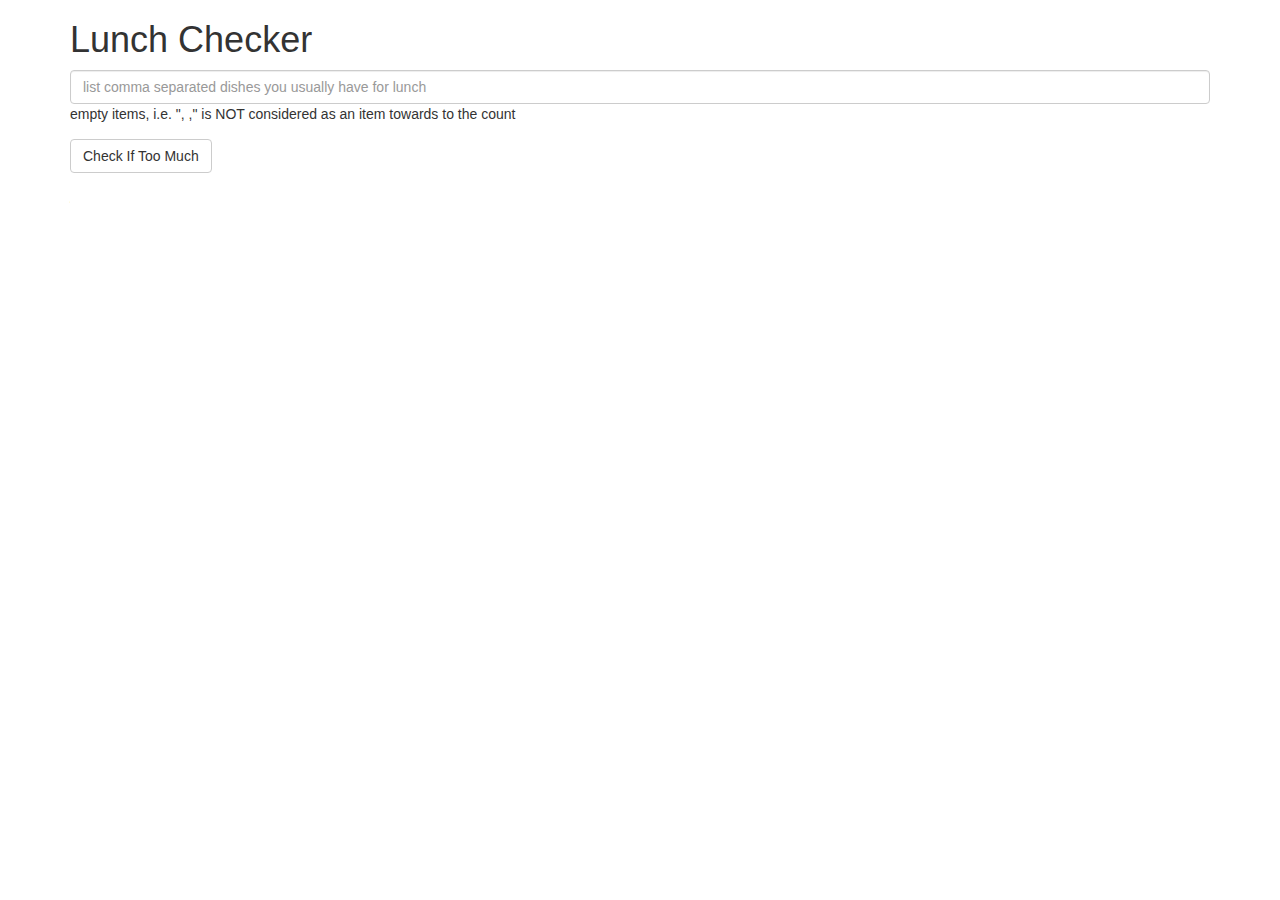
<file: module1-solution/index.html>
<!doctype html>
<html lang="en" >

<head>
    <title>Lunch Checker</title>
    <meta name="viewport" content="width=device-width, initial-scale=1">
    <link rel="stylesheet" href="styles/bootstrap.min.css">
    <style>
        .message {
            font-size: 1.3em;
            font-weight: bold;
        }
    </style>
</head>

<body ng-app="LunchCheck">
    <div class="container" ng-controller="LunchCheckController">
        <h1>Lunch Checker</h1>

        <div class="form-group">
            <input id="lunch-menu" type="text" ng-model="lunchMenu" placeholder="list comma separated dishes you usually have for lunch" class="form-control">
            <span>empty items, i.e. ", ," is NOT considered as an item towards to the count</span>
        </div>
        <div class="form-group">
            <button class="btn btn-default" ng-click="checkLunch();">Check If Too Much</button>
        </div>
        <div class="form-group message">
            {{message}}
        </div>
    </div>

    <script src="js/angular.min.js"></script>
    <script src="js/app.js"></script>
</body>

</html>
</file>
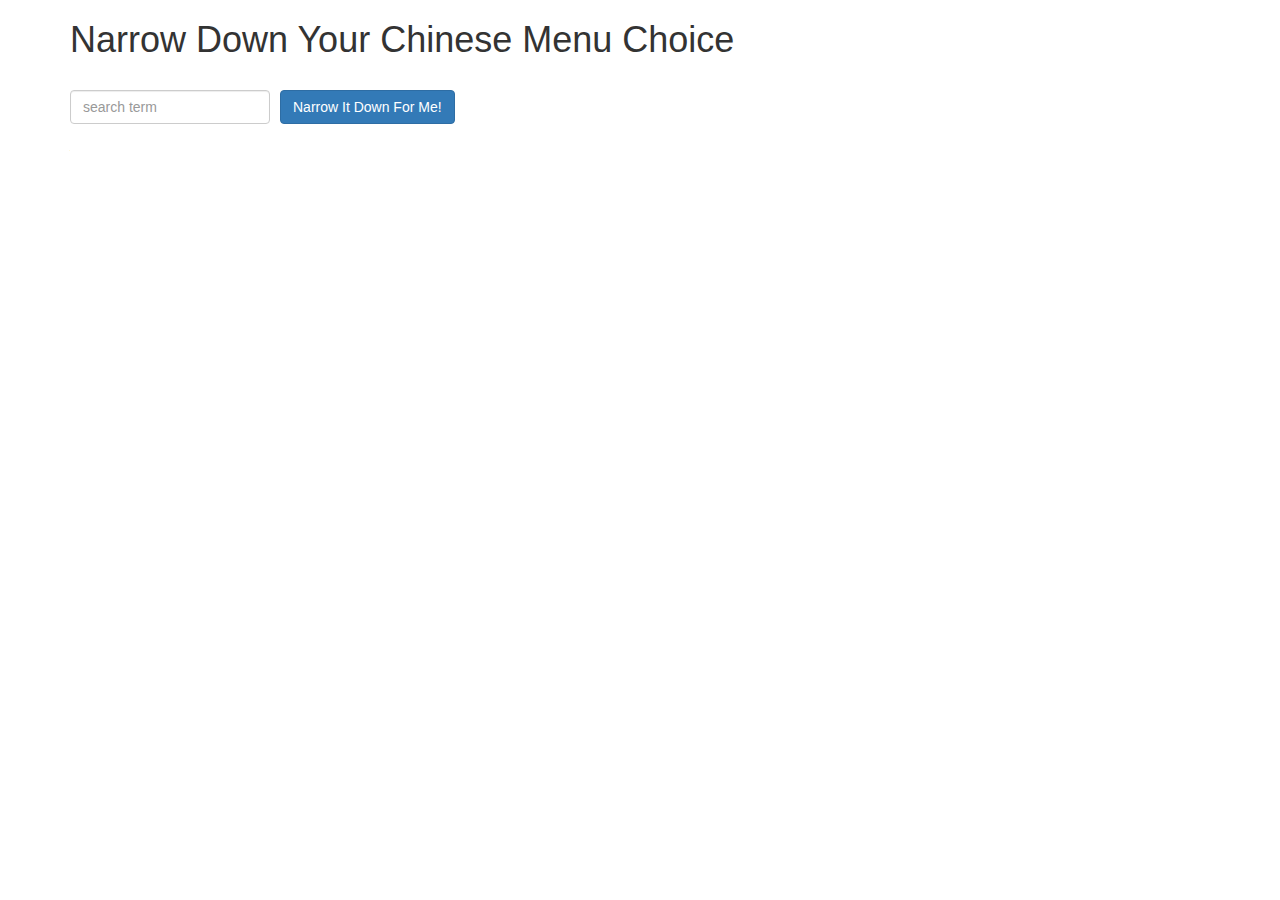
<file: module3-solution/index.html>
<!doctype html>
<html lang="en" ng-app="NarrowItDownApp">

<head>
  <title>Narrow Down Your Menu Choice</title>
  <meta name="viewport" content="width=device-width, initial-scale=1">
  <link rel="stylesheet" href="styles/bootstrap.min.css">
  <link rel="stylesheet" href="styles/styles.css">
</head>

<body>
  <div class="container" ng-controller="NarrowItDownController as ctrl">
    <h1>Narrow Down Your Chinese Menu Choice</h1>

    <div class="form-group">
      <input type="text" ng-model="ctrl.searchTerm" placeholder="search term" class="form-control">
    </div>
    <div class="form-group narrow-button">
      <button ng-click="ctrl.getMatchedMenuItems(ctrl.searchTerm)" class="btn btn-primary">Narrow It Down For Me!</button>
    </div>
    <div class="clearfloats"></div>

    <!-- found-items should be implemented as a component -->
    <found-items found="ctrl.found" on-remove="ctrl.removeMenuItem(index)" ng-show="ctrl.found.length > 0"></found-items>
    <p class="text-danger" ng-show="ctrl.message">
      {{ ctrl.message }}
    </p>
  </div>
  <script src="js/angular.min.js"></script>
  <script src="js/app.js"></script>
</body>

</html>
</file>
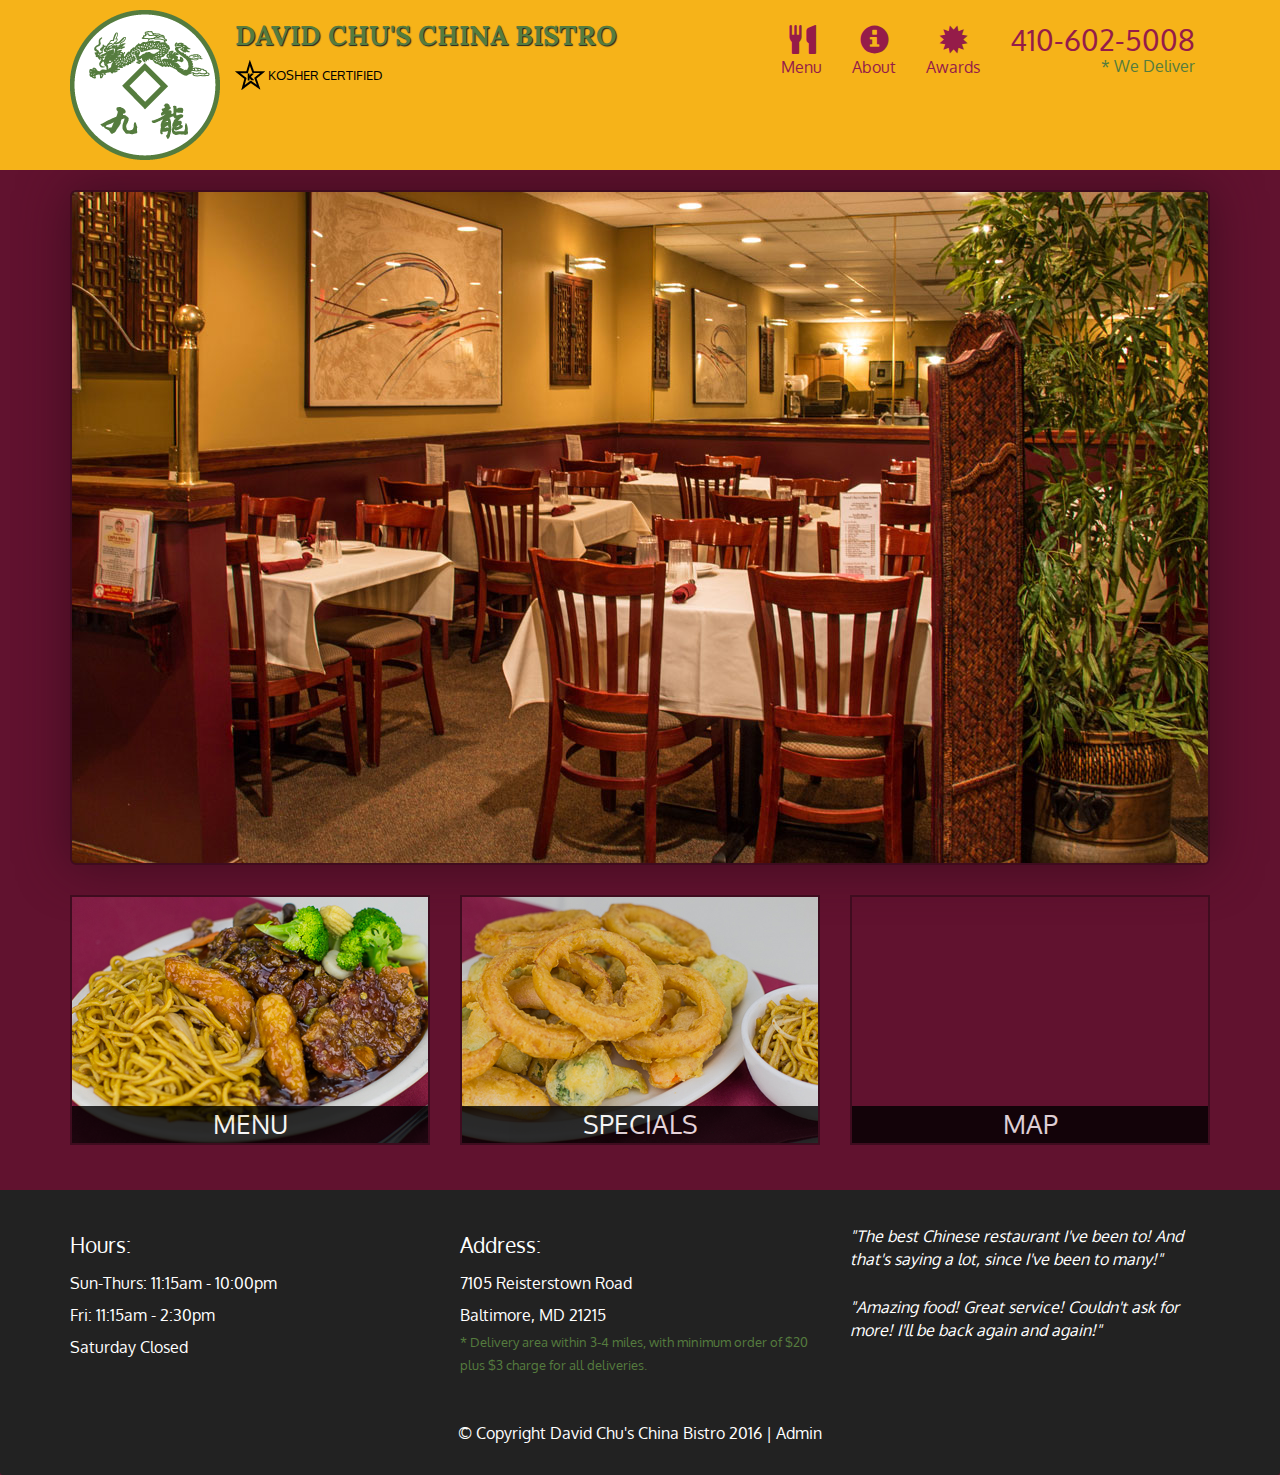
<file: module5-solution/index.html>
<!DOCTYPE html>
<html lang="en">
  <head>
    <meta charset="utf-8">
    <meta http-equiv="X-UA-Compatible" content="IE=edge">
    <meta name="viewport" content="width=device-width, initial-scale=1">
    <title>David Chu's China Bistro</title>
    <link href='https://fonts.googleapis.com/css?family=Oxygen:400,300,700' rel='stylesheet' type='text/css'>
    <link href='https://fonts.googleapis.com/css?family=Lora' rel='stylesheet' type='text/css'>
    <link rel="stylesheet" href="css/bootstrap.min.css">
    <link rel="stylesheet" href="css/restaurant.css">
    <link rel="stylesheet" href="css/common.css">
  </head>
  <body ng-app="restaurant" ng-strict-di>

    <!-- Fixed position loading indicator -->
    <loading class="loading-indicator"></loading>

    <header>
      <nav id="header-nav" class="navbar navbar-default">
        <div class="container">
          <div class="navbar-header">
            <a href="index.html" class="pull-left visible-md visible-lg">
              <div id="logo-img" alt="Logo image"></div>
            </a>

            <div class="navbar-brand">
              <a href="index.html"><h1>David Chu's China Bistro</h1></a>
              <p>
              <img src="images/star-k-logo.png" alt="Kosher certification">
              <span>Kosher Certified</span>
              </p>
            </div>

            <button id="navbarToggle" type="button" class="navbar-toggle collapsed" data-toggle="collapse" data-target="#collapsable-nav" aria-expanded="false">
              <span class="sr-only">Toggle navigation</span>
              <span class="icon-bar"></span>
              <span class="icon-bar"></span>
              <span class="icon-bar"></span>
            </button>
          </div>

          <div id="collapsable-nav" class="collapse navbar-collapse">
            <ul id="nav-list" class="nav navbar-nav navbar-right">
              <li id="navHomeButton" class="visible-xs">
                <a href="index.html">
                  <span class="glyphicon glyphicon-home"></span> Home</a>
              </li>
              <li id="navMenuButton" ui-sref-active="active">
                <a ui-sref="public.menu">
                  <span class="glyphicon glyphicon-cutlery"></span><br class="hidden-xs"> Menu</a>
              </li>
              <li>
                <a href="#">
                  <span class="glyphicon glyphicon-info-sign"></span><br class="hidden-xs"> About</a>
              </li>
              <li>
                <a href="#">
                  <span class="glyphicon glyphicon-certificate"></span><br class="hidden-xs"> Awards</a>
              </li>
              <li id="phone" class="hidden-xs">
                <a href="tel:410-602-5008">
                  <span>410-602-5008</span></a><div>* We Deliver</div>
              </li>
            </ul><!-- #nav-list -->
          </div><!-- .collapse .navbar-collapse -->
        </div><!-- .container -->
      </nav><!-- #header-nav -->
    </header>

    <div id="call-btn" class="visible-xs">
      <a class="btn" href="tel:410-602-5008">
        <span class="glyphicon glyphicon-earphone"></span>
        410-602-5008
      </a>
    </div>
    <div id="xs-deliver" class="text-center visible-xs">* We Deliver</div>

    <ui-view>
      <div class="text-center initial-loading">
        <h2>Loading Site...</h2>
      </div>
    </ui-view>

    <footer class="panel-footer">
      <div class="container">
        <div class="row">
          <section id="hours" class="col-sm-4">
            <span>Hours:</span><br>
            Sun-Thurs: 11:15am - 10:00pm<br>
            Fri: 11:15am - 2:30pm<br>
            Saturday Closed
            <hr class="visible-xs">
          </section>
          <section id="address" class="col-sm-4">
            <span>Address:</span><br>
            7105 Reisterstown Road<br>
            Baltimore, MD 21215
            <p>* Delivery area within 3-4 miles, with minimum order of $20 plus $3 charge for all deliveries.</p>
            <hr class="visible-xs">
          </section>
          <section id="testimonials" class="col-sm-4">
            <p>"The best Chinese restaurant I've been to! And that's saying a lot, since I've been to many!"</p>
            <p>"Amazing food! Great service! Couldn't ask for more! I'll be back again and again!"</p>
          </section>
        </div>
        <div class="text-center">
          &copy; Copyright David Chu's China Bistro 2016 |
          <a ui-sref="admin.auth">Admin</a></div>
      </div>
    </footer>

    <!-- Libs -->
    <script src="lib/jquery-2.1.4.min.js"></script>
    <script src="lib/bootstrap.min.js"></script>
    <script src="lib/angular.min.js"></script>
    <script src="lib/angular-ui-router.min.js"></script>

    <!-- Main Restaurant Module -->
    <script src="src/restaurant.module.js"></script>

    <!-- Common Module -->
    <script src="src/common/common.module.js"></script>
    <script src="src/common/loading/loading.component.js"></script>
    <script src="src/common/loading/loading.interceptor.js"></script>
    <script src="src/common/menu.service.js"></script>

    <!-- Public Module -->
    <script src="src/public/public.module.js"></script>
    <script src="src/public/public.routes.js"></script>
    <script src="src/public/menu/menu.controller.js"></script>
    <script src="src/public/menu-category/menu-category.component.js"></script>
    <script src="src/public/menu-items/menu-items.controller.js"></script>
    <script src="src/public/menu-item/menu-item.component.js"></script>

    <!-- ADMIN SITE -->

    <!--Application files -->

  </body>

</html>
</file>
<file: module3-solution/styles/styles.css>
h1 {
  margin-bottom: 30px;
}
input[type="text"] {
  width: 200px;
  float: left;
}
.narrow-button {
  float: left;
  margin-left: 10px;
}
.clearfloats {
  clear: both;
}
.loader {
  display: none;
  margin-left: 5px;
  font-size: 10px;
  float: left;
  border-top: 1.1em solid rgba(147, 147, 147, 0.2);
  border-right: 1.1em solid rgba(147, 147, 147, 0.2);
  border-bottom: 1.1em solid rgba(147, 147, 147, 0.2);
  border-left: 1.1em solid #676767;
  -webkit-transform: translateZ(0);
  -ms-transform: translateZ(0);
  transform: translateZ(0);
  -webkit-animation: load8 1.1s infinite linear;
  animation: load8 1.1s infinite linear;
}
.loader,
.loader:after {
  border-radius: 50%;
  width: 3em;
  height: 3em;
}
@-webkit-keyframes load8 {
  0% {
    -webkit-transform: rotate(0deg);
    transform: rotate(0deg);
  }
  100% {
    -webkit-transform: rotate(360deg);
    transform: rotate(360deg);
  }
}
@keyframes load8 {
  0% {
    -webkit-transform: rotate(0deg);
    transform: rotate(0deg);
  }
  100% {
    -webkit-transform: rotate(360deg);
    transform: rotate(360deg);
  }
}
</file>
<file: module5-solution/css/restaurant.css>
body {
  font-size: 16px;
  color: #fff;
  background-color: #61122f;
  font-family: 'Oxygen', sans-serif;
}

.initial-loading {
  margin-top: 60px;
}

/** HEADER **/
#header-nav {
  background-color: #f6b319;
  border-radius: 0;
  border: 0;
}

#logo-img {
  background: url('../images/restaurant-logo_large.png') no-repeat;
  width: 150px;
  height: 150px;
  margin: 10px 15px 10px 0;
}

.navbar-brand {
  padding-top: 25px;
}
.navbar-brand h1 { /* Restaurant name */
  font-family: 'Lora', serif;
  color: #557c3e;
  font-size: 1.5em;
  text-transform: uppercase;
  font-weight: bold;
  text-shadow: 1px 1px 1px #222;
  margin-top: 0;
  margin-bottom: 0;
  line-height: .75;
}
.navbar-brand a:hover, .navbar-brand a:focus {
  text-decoration: none;
}
.navbar-brand p { /* Kosher cert */
  color: #000;
  text-transform: uppercase;
  font-size: .7em;
  margin-top: 15px;
}
.navbar-brand p span { /* Star-K */
  vertical-align: middle;
}

#nav-list {
  margin-top: 10px;
}
#nav-list a {
  color: #951C49;
  text-align: center;
}
#nav-list a:hover {
  background: #E7E7E7;
}
#nav-list a span {
  font-size: 1.8em;
}

#phone {
  margin-top: 5px;
}
#phone a { /* Phone number */
  text-align: right;
  padding-bottom: 0;
}
#phone div { /* We Deliver */
  color: #557c3e;
  text-align: right;
  padding-right: 15px;
}

.navbar-header button.navbar-toggle, .navbar-header .icon-bar {
  border: 1px solid #61122f;
}
.navbar-header button.navbar-toggle {
  clear: both;
  margin-top: -30px;
}
/* END HEADER */

/* FOOTER */
.panel-footer {
  margin-top: 30px;
  padding-top: 35px;
  padding-bottom: 30px;
  background-color: #222;
  border-top: 0;
}
.panel-footer div.row {
  margin-bottom: 35px;
}
#hours, #address {
  line-height: 2;
}
#hours > span, #address > span {
  font-size: 1.3em;
}
#address p {
  color: #557c3e;
  font-size: .8em;
  line-height: 1.8;
}
#testimonials {
  font-style: italic;
}
#testimonials p:nth-child(2) {
  margin-top: 25px;
}
a[ui-sref="admin.auth"] {
  color: #fff;
}
/* END FOOTER */

/********** Medium devices only **********/
@media (min-width: 992px) and (max-width: 1199px) {
  /* Header */
  #logo-img {
    background: url('../images/restaurant-logo_medium.png') no-repeat;
    width: 100px;
    height: 100px;
    margin: 5px 5px 5px 0;
  }
  /* End Header */
}


/********** Extra small devices only **********/
@media (max-width: 767px) {
  /* Header */
  .navbar-brand {
    padding-top: 10px;
    height: 80px;
  }
  .navbar-brand h1 { /* Restaurant name */
    padding-top: 10px;
    font-size: 5vw; /* 1vw = 1% of viewport width */
  }
  .navbar-brand p { /* Kosher cert */
    font-size: .6em;
    margin-top: 12px;
  }
  .navbar-brand p img { /* Star-K */
    height: 20px;
  }

  #collapsable-nav a { /* Collapsed nav menu text */
    font-size: 1.2em;
  }
  #collapsable-nav a span { /* Collapsed nav menu glyph */
    font-size: 1em;
    margin-right: 5px;
  }

  #call-btn > a {
    font-size: 1.5em;
    display: block;
    margin: 0 20px;
    padding: 10px;
    border: 2px solid #fff;
    background-color: #f6b319;
    color: #951c49;
  }
  #xs-deliver {
    margin-top: 5px;
    font-size: .7em;
    letter-spacing: .1em;
    text-transform: uppercase;
  }
  /* End Header */

  /* Footer */
  .panel-footer section {
    margin-bottom: 30px;
    text-align: center;
  }
  .panel-footer section:nth-child(3) {
    margin-bottom: 0; /* margin already exists on the whole row */
  }
  .panel-footer section hr {
    width: 50%;
  }
  /* End Footer */
}


/********** Super extra small devices Only :-) (e.g., iPhone 4) **********/
@media (max-width: 479px) {
  /* Header */
  .navbar-brand h1 { /* Restaurant name */
    padding-top: 5px;
    font-size: 6vw;
  }
  /* End Header */
}
</file>
<file: module5-solution/css/common.css>
.loading-indicator {
    display: block;
    width: 70px;
    position: fixed;
    left: 0;
    right: 0;
    margin: 0 auto;
    top: 40%;
    z-index: 100;
    background-color: #FFF;
}

.loading-indicator img {
    width: 70px;
    background-color: #FFF;
}

.ui-view-placeholder {
    margin-top: 60px;
}
</file>
